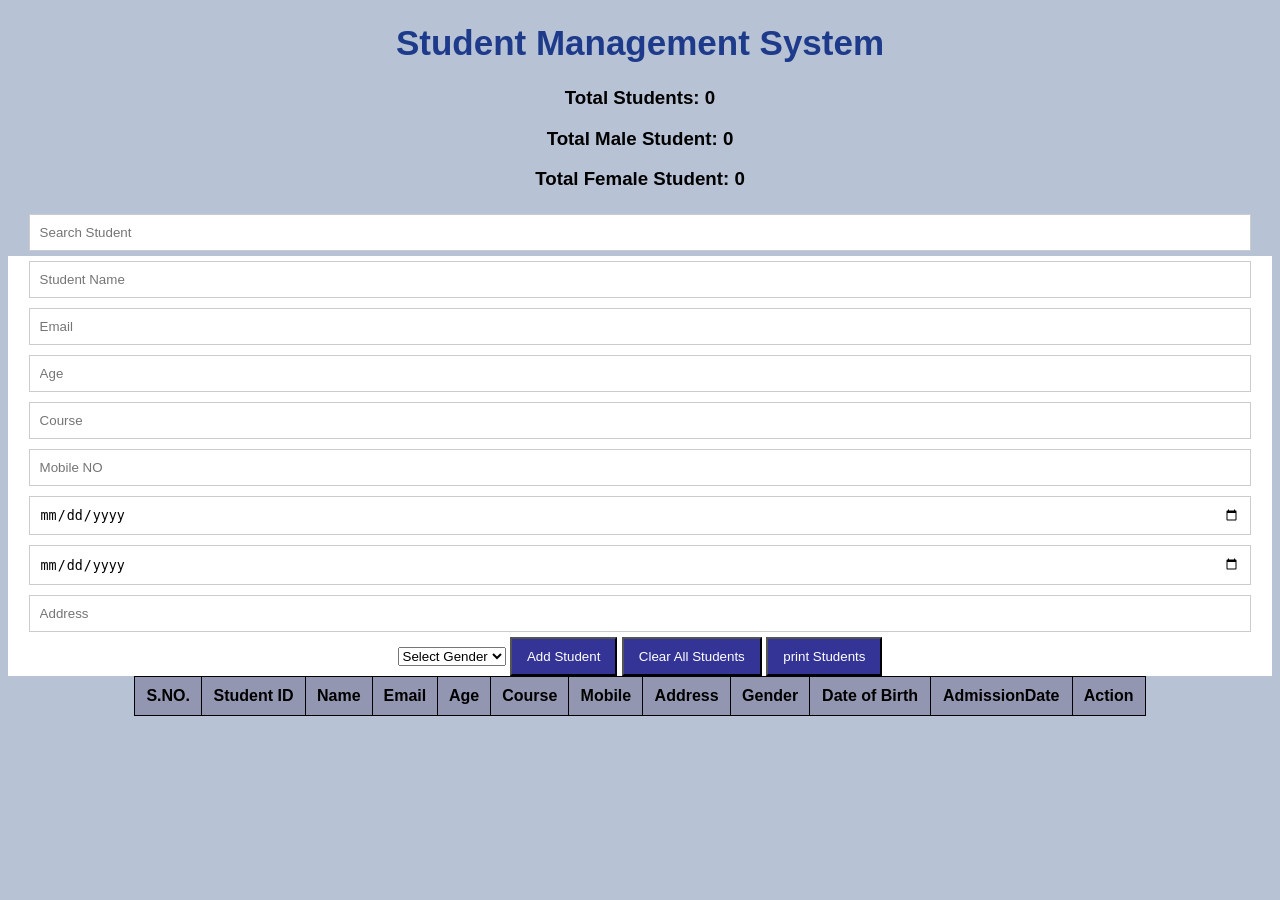
<file: index.html>
<!DOCTYPE html>
<html>
<head>
    <title>Student Management System</title>
    <link rel="stylesheet" href="style.css">
</head>
<body>

<h1>Student Management System</h1>
<h3>Total Students: <span
id="totalStudents">0</span></h3>
<h3>Total Male Student: <span
id="maleCount">0</span></h3>
<h3>Total Female Student: <span
id="femaleCount">0</span></h3>
<input type="text" id="search" placeholder="Search Student" onkeyup="searchStudent()">

<div class="container">

    <input type="text" id="name" placeholder="Student Name">

    <input type="text" id="email" placeholder="Email">

    <input type="number" id="age" placeholder="Age">

    <input type="text" id="course" placeholder="Course">

    <input type="text" id="mobile" placeholder="Mobile NO">

    <input type="date" id="dob">

    <input type="date" id="admissionDate">

    <input type="text" id="address" placeholder="Address">

    <select id="gender">
        <option value="">Select Gender</option>
        <option value="Male">Male</option>
        <option value="Female">Female</option>
        <option value="Other">Other</option>
    </select>
    
    <button class="add-btn" onclick="addStudent()">Add Student</button>
    <button class="clear-btn" onclick="ClearAllStudents()">Clear All Students</button>
    <button class="print-btn" onclick="printStudents()">print Students</button>

    
</div>

<table>

    <thead>
        <tr>
            <th>S.NO.</th>
            <th>Student ID</th>
            <th>Name</th>
            <th>Email</th>
            <th>Age</th>
            <th>Course</th>
            <th>Mobile</th>
            <th>Address</th>
            <th>Gender</th>
            <th>Date of Birth</th>
            <th>AdmissionDate</th>
            <th>Action</th>
        </tr>
    </thead>

    <tbody id="studentList">

    </tbody>

</table>

<script src="script.js"></script>

</body>
</html>
</file>
<file: style.css>
body{
    font-family: Arial;
    text-align: center;
    background-color: #b7c2d4;
}

h1{
    color: #1e3a8a;
    text-align: center;
    font-size: 35px;
    font-weight: bold;
}

.container{
    background: white;
}

input{
    width: 95%;
    padding:10px;
    margin:5px;
    border: 1px solid #ccc;
}

button{
    padding:10px 15px;
    background:rgb(52, 52, 151);
    color:white;
}

table{
    width:80%;
    margin:auto;
    border-collapse:collapse;
    background:rgb(146, 150, 177);
}

th,td{
    border:1px solid black;
    padding:10px;
}

.delete-btn{
    background-color: #2563eb;
    color: white;
    border: none;
    padding: 8px 12px;
    border-radius: 5px;
}
.edit-btn{
    background-color: #dc2626;
    color: white;
    border: none;
    padding: 8px 12px;
    border-radius: 5px;

}
add-btn{
    background: #b7c2d4;
}
clear-btn{
    background: #dc2626;

}
print-btn{
    background: #2563eb;
}
</file>
